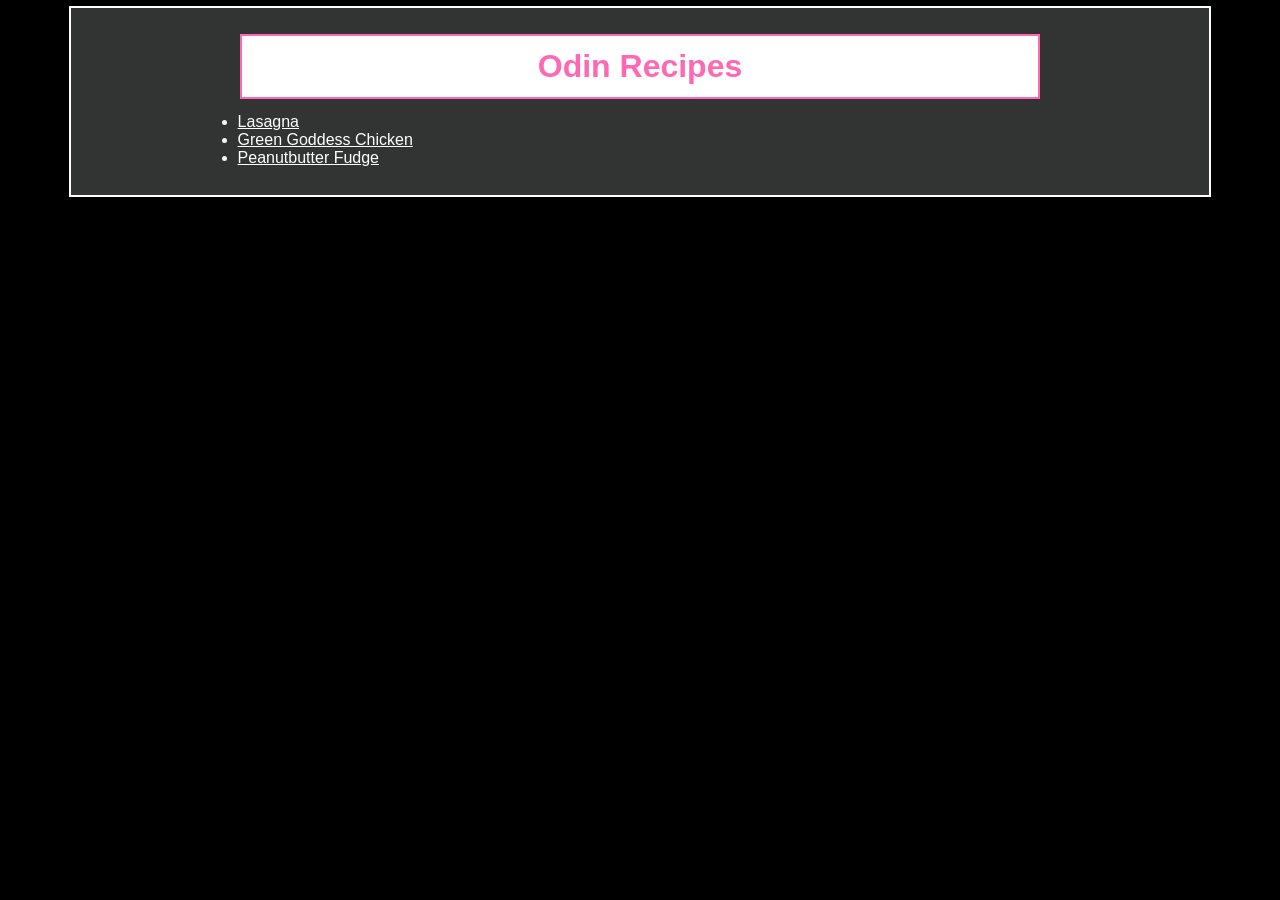
<file: index.html>
<!DOCTYPE html>
<html lang="en">
<head>
    <meta charset="UTF-8">
    <meta name="viewport" content="width=device-width, initial-scale=1.0">
    <title>Index</title>
    <link rel="stylesheet" href="style.css">
</head>
<body class="background">
    <div class="body">
        <h1 class="title">Odin Recipes</h1>
        
        <ul class="links">
            <li><a href="recipes/lasagna.html">Lasagna</a></li>
            <li><a href="recipes/ggoddess_chic.html">Green Goddess Chicken</a></li>
            <li><a href="recipes/peanut_fudge.html">Peanutbutter Fudge</a></li>
        </ul>
    </div>
</body>
</html>
</file>
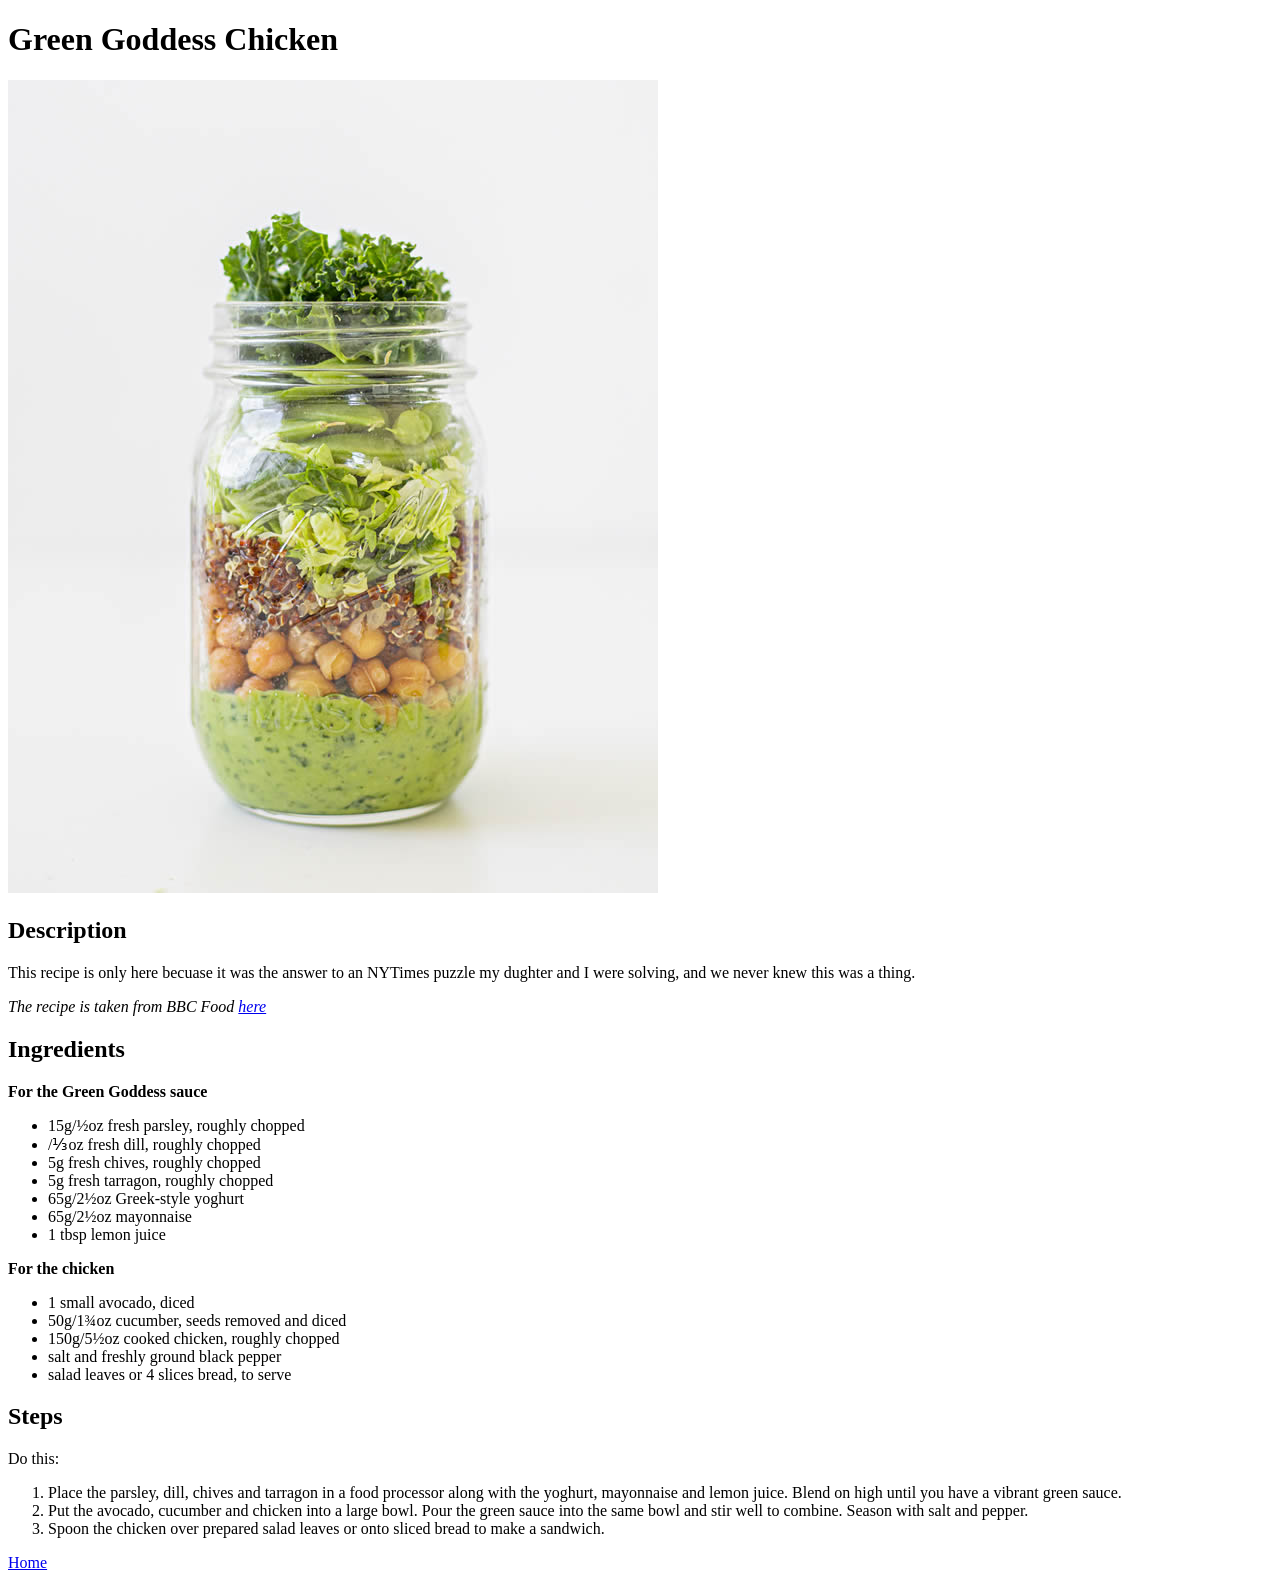
<file: recipes/ggoddess_chic.html>
<!DOCTYPE html>
<html lang="en">
<head>
    <meta charset="UTF-8">
    <meta name="viewport" content="width=device-width, initial-scale=1.0">
    <title>Green Goddess Chicken</title>
</head>
<body>
     <h1>Green Goddess Chicken</h1>
    <!--Add image of recipe here and dont forget alt text-->
    <img src="../img/Green-Goddess-Salad-in-a-Jar-1.jpeg" alt="Green Goddess salad in a jar">

    <h2>Description</h2>
    <!--Add description of the dish & the recipe here --> 
    This recipe is only here becuase it was the answer to an NYTimes puzzle my dughter and I were solving, and we never knew this was a thing. <p><em>The recipe is taken from BBC Food
     <a href="https://www.bbc.co.uk/food/recipes/green_goddess_chicken_71089">here</a></em></p>
    
    <h2>Ingredients</h2>
    <!--Add an unordered list of ingredients here --> 
<strong>For the Green Goddess sauce</strong>
<ul>
    <li>15g/½oz fresh parsley, roughly chopped</li>
    <li>/⅓oz fresh dill, roughly chopped</li>
    <li>5g fresh chives, roughly chopped</li>
    <li>5g fresh tarragon, roughly chopped</li>
    <li>65g/2½oz Greek-style yoghurt</li>
    <li>65g/2½oz mayonnaise</li>
    <li>1 tbsp lemon juice</li>
</ul>
    
<strong>For the chicken</strong>
<ul>
    <li>1 small avocado, diced</li>
    <li>50g/1¾oz cucumber, seeds removed and diced</li>
    <li>150g/5½oz cooked chicken, roughly chopped</li>
    <li>salt and freshly ground black pepper</li>
    <li>salad leaves or 4 slices bread, to serve</li>
</ul>

    <h2>Steps</h2>

    <!--Add the instructions here, via an ordered list--> 
    Do this:
<ol>
    <li>Place the parsley, dill, chives and tarragon in a food processor along with the yoghurt, mayonnaise and lemon juice. Blend on high until you have a vibrant green sauce.</li>
    <li>Put the avocado, cucumber and chicken into a large bowl. Pour the green sauce into the same bowl and stir well to combine. Season with salt and pepper.</li>
    <li>Spoon the chicken over prepared salad leaves or onto sliced bread to make a sandwich.</li>
    </ol>

    <a href="../index.html">Home</a>
</body>
</html>
</file>
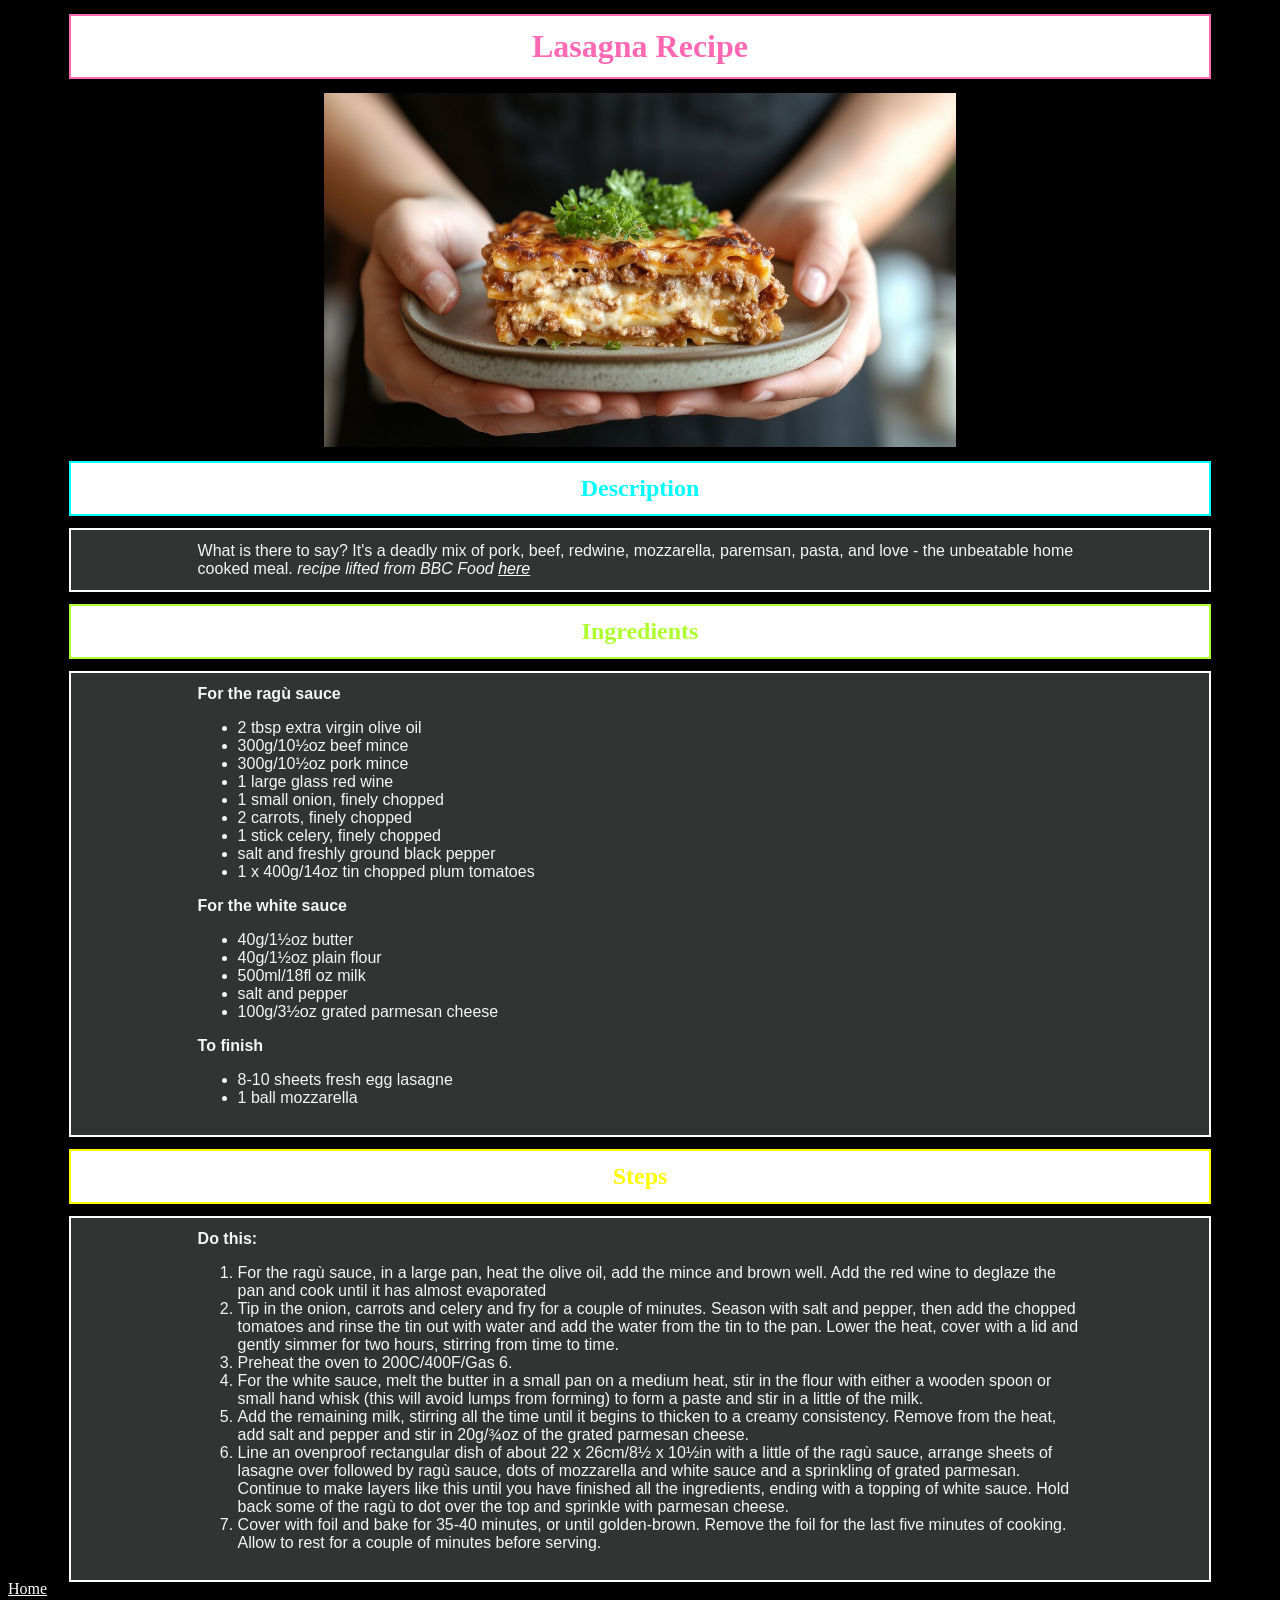
<file: recipes/lasagna.html>
<!DOCTYPE html>
<html lang="en">
<head>
    <meta charset="UTF-8">
    <meta name="viewport" content="width=device-width, initial-scale=1.0">
    <title>Lasagna</title>
    <link rel="stylesheet" href="../style.css">
</head>
<body class="background">
    <h1 class="title">Lasagna Recipe</h1>
    <!--Add image of lasagne here and dont forget alt text-->
    <img class=picture display src="../img/lasagne_hands.jpg" alt="hands holding a lasagne">

    <h2 class="description">Description</h2>
    <div class="body">
    <!--Add description of the dish & the recipe here --> 
        What is there to say? It's a deadly mix of pork, beef, redwine, mozzarella, paremsan, pasta, and love - the unbeatable home cooked meal. <em>recipe lifted from BBC Food <a href="https://www.bbc.co.uk/food/recipes/classic_lasagne_07638">here</a></em>
    </div>

    <h2 class="ingredients">Ingredients</h2>
    <!--Add an unordered list of ingredients here --> 
<div class="body">
    <strong>For the ragù sauce</strong>
<ul>
    <li>2 tbsp extra virgin olive oil</li>
    <li>300g/10½oz beef mince</li>
    <li>300g/10½oz pork mince</li>
    <li>1 large glass red wine</li>
    <li>1 small onion, finely chopped</li>
    <li>2 carrots, finely chopped</li>
    <li>1 stick celery, finely chopped</li>
    <li>salt and freshly ground black pepper</li>
    <li>1 x 400g/14oz tin chopped plum tomatoes</li>
</ul>

<strong>For the white sauce</strong>
<ul>
    <li>40g/1½oz butter</li>
    <li>40g/1½oz plain flour</li>
    <li>500ml/18fl oz milk</li>
    <li>salt and pepper</li>
    <li>100g/3½oz grated parmesan cheese</li>
</ul>

<strong>To finish</strong>
<ul>
    <li>8-10 sheets fresh egg lasagne</li>
    <li>1 ball mozzarella</li>
</ul>
</div>

    <h2 class="steps">Steps</h2>
<div class="body">
    <!--Add the instructions here, via an ordered list--> 
    <strong>Do this:</strong>
<ol>
    <li>For the ragù sauce, in a large pan, heat the olive oil, add the mince and brown well. Add the red wine to deglaze the pan and cook until it has almost evaporated</li>
    <li>Tip in the onion, carrots and celery and fry for a couple of minutes. Season with salt and pepper, then add the chopped tomatoes and rinse the tin out with water and add the water from the tin to the pan. Lower the heat, cover with a lid and gently simmer for two hours, stirring from time to time.</li>
    <li>Preheat the oven to 200C/400F/Gas 6.</li>
    <li>For the white sauce, melt the butter in a small pan on a medium heat, stir in the flour with either a wooden spoon or small hand whisk (this will avoid lumps from forming) to form a paste and stir in a little of the milk.</li>
    <li>Add the remaining milk, stirring all the time until it begins to thicken to a creamy consistency. Remove from the heat, add salt and pepper and stir in 20g/¾oz of the grated parmesan cheese.</li>
    <li>Line an ovenproof rectangular dish of about 22 x 26cm/8½ x 10½in with a little of the ragù sauce, arrange sheets of lasagne over followed by ragù sauce, dots of mozzarella and white sauce and a sprinkling of grated parmesan. Continue to make layers like this until you have finished all the ingredients, ending with a topping of white sauce. Hold back some of the ragù to dot over the top and sprinkle with parmesan cheese.</li>
    <li>Cover with foil and bake for 35-40 minutes, or until golden-brown. Remove the foil for the last five minutes of cooking. Allow to rest for a couple of minutes before serving.</li>
</ol>
   </div> 














    <a class="links" href="../index.html">Home</a>


</body>
</html>
</file>
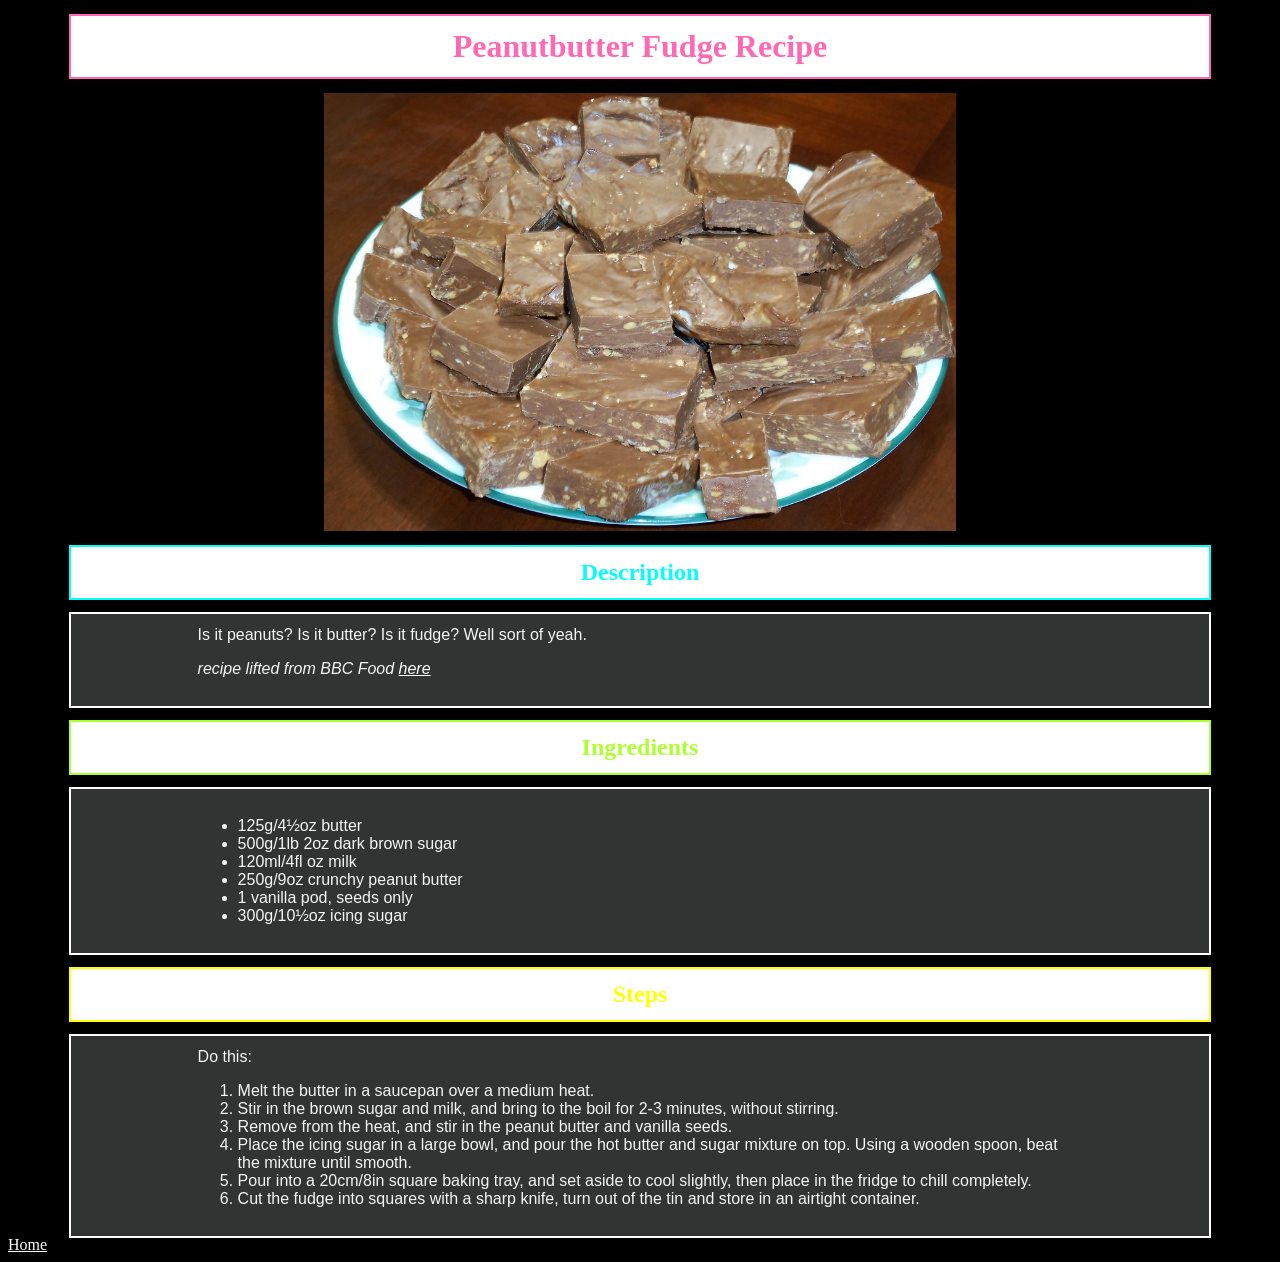
<file: recipes/peanut_fudge.html>
<!DOCTYPE html>
<html lang="en">
<head>
    <meta charset="UTF-8">
    <meta name="viewport" content="width=device-width, initial-scale=1.0">
    <title>Peanut Butter Fudge</title>
    <link rel="stylesheet" href="../style.css">
</head>

<body class="background">
    <h1 class="title">Peanutbutter Fudge  Recipe</h1>
    <!--Add image of recipe  here and dont forget alt text-->
    
    <img class="picture" src="../img/pnut_fudge.jpg" alt="a plate of peanut butter fudge">

    <h2 class="description">Description</h2>
    <!--Add description of the dish & the recipe here --> 
    <div class="body">    Is it peanuts? Is it butter? Is it fudge? Well sort of yeah. 
    <p><em>recipe lifted from BBC Food <a href="https://www.bbc.co.uk/food/recipes/peanutbutterfudge_93630">here</a></em></p>
    </div>

    <h2 class="ingredients">Ingredients</h2>
<div class="body">
    <!--Add an unordered list of ingredients here --> 
<ul>
    <li>125g/4½oz butter</li>
    <li>500g/1lb 2oz dark brown sugar</li>
    <li>120ml/4fl oz milk</li>
    <li>250g/9oz crunchy peanut butter</li>
    <li>1 vanilla pod, seeds only</li>
    <li>300g/10½oz icing sugar</li>
</ul>
</div>
    <h2 class="steps">Steps</h2>

    <!--Add the instructions here, via an ordered list--> 
<div class="body">
    Do this:
<ol>
    <li>Melt the butter in a saucepan over a medium heat.</li>
    <li>Stir in the brown sugar and milk, and bring to the boil for 2-3 minutes, without stirring.</li>
    <li>Remove from the heat, and stir in the peanut butter and vanilla seeds.</li>
    <li>Place the icing sugar in a large bowl, and pour the hot butter and sugar mixture on top. Using a wooden spoon, beat the mixture until smooth.</li>
    <li>Pour into a 20cm/8in square baking tray, and set aside to cool slightly, then place in the fridge to chill completely.</li>
    <li>Cut the fudge into squares with a sharp knife, turn out of the tin and store in an airtight container.</li>
</ol>
 </div>   
    <a class="links" href="../index.html">Home</a>


</body>
</html>
</file>
<file: style.css>
/*-- Global / Layout Styles --- */

.background {
    background-color: black;
    color: whitesmoke;
}

.body {
    background: rgb(50, 51, 51); 
    color: whitesmoke;
    font-family:'Segoe UI', Tahoma, Geneva, Verdana, sans-serif;
    padding: 12px 10%;
    margin:0 5%;
    outline: 2px solid white;
}

.picture{
    display:block;
    width:50%;
    margin: auto;
     }

/*--- Shared Box Styles --- */

.title,
.description,
.ingredients,
.steps
{
    background-color: white;
    text-align: center;
    padding: 12px;
    margin: 16px 5%;
    outline-style: solid;
    outline-width: 2px;
    }

/* --- Unique Box Styles --- */

.title {
    color:hotpink;
    outline-color: hotpink;
}

.description {
    color:aqua;
    outline-color: aqua;
}

.ingredients{
    color: greenyellow;
    outline-color: greenyellow;
}
    
.steps{
    color: yellow;
    outline-color: yellow;  
}

/* --- Link Styles --- */

.links{
    color: whitesmoke
}

/* unvisited link */
a:link {
  color: white
}

/* visited link */
a:visited {
  color: rgb(7, 247, 7);
}

/* mouse over link */
a:hover {
  color: hotpink;
}

/* selected link */
a:active {
  color: blue;
}
</file>
